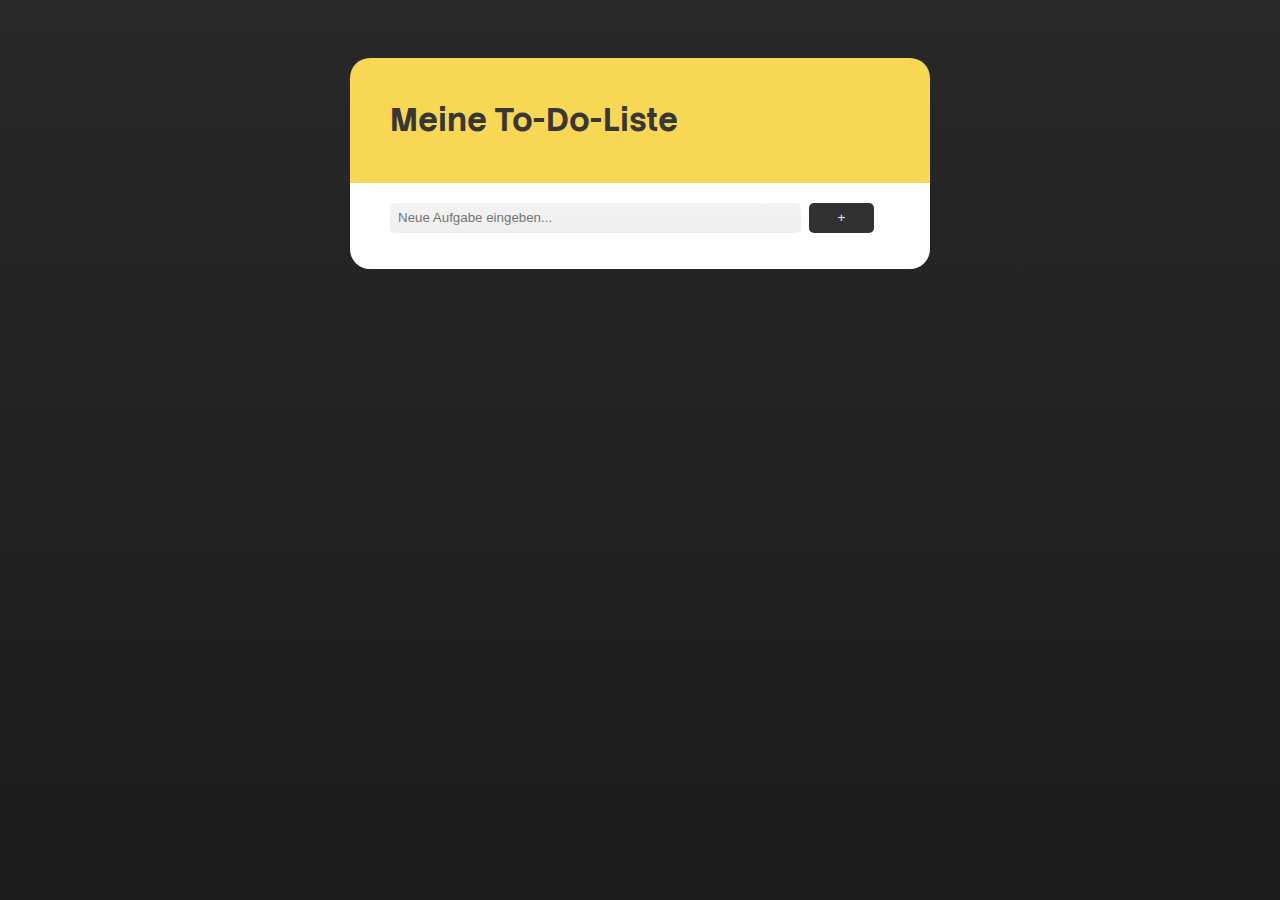
<file: to-do-list.html>
<!DOCTYPE html>
<html lang="en">
<head>
    <meta charset="UTF-8">
    <meta name="viewport" content="width=device-width, initial-scale=1.0">
    <title>Meine To-Do-Liste</title>
    <link rel="stylesheet" href="to-do-list/styles.css">
</head>
<body>
        <div class="headline">
        <h1>Meine <strong>To-Do-Liste</strong></h1>
        </div>
        <div class="container">
            <form id="submit">
        <input type="text" id="taskInput" placeholder="Neue Aufgabe eingeben...">
        <button id="addTaskButton">+</button>
            </form>
        <ul id="taskList">
        </ul>
    </div>
    <script src="to-do-list/script.js"></script>
</body>
</html>
</file>
<file: to-do-list/styles.css>
@font-face {
  font-family: 'Stack Sans Text';
  font-style: normal;
  font-weight: 200 700;
  font-display: swap;
  src: url(kJErBuAJ-Q0hiGPmzHEu345X1JJnCry4J4xpmA.woff2) format('woff2');
  unicode-range: U+0000-00FF, U+0131, U+0152-0153, U+02BB-02BC, U+02C6, U+02DA, U+02DC, U+0304, U+0308, U+0329, U+2000-206F, U+20AC, U+2122, U+2191, U+2193, U+2212, U+2215, U+FEFF, U+FFFD;
}

body {
    background: linear-gradient(to top, #1c1c1c, #282828) fixed;
    color: #e0e0e0;
    font-family: 'Stack Sans Text', sans-serif;
    justify-content: center;
    align-items: center;
}

.container, .headline {
    text-align: left;
    padding: 20px 40px;
    max-width: 500px;
    margin: auto;
    background-color: rgb(255, 255, 255);
    color: rgb(55, 55, 55);
    position: relative;
    top: 50px;
}

.container {
    border-radius: 0 0 20px 20px;
}

.headline {
    background-color: rgb(248, 215, 84);
    background-color: linear-gradient(90deg, rgba(248, 215, 84, 1) 0%, rgb(224, 188, 46) 100%);
    border-radius: 20px 20px 0 0;
}
#taskList {
    list-style-type: none;
    padding-left: 0 !important;
    margin-left: 0;
}
.hover {
    background-color: rgb(248, 215, 84);
    border-radius: 100px;
    width: 25px;
    height: 25px;
    border: 2px solid rgb(248, 215, 84);
    position: absolute;
}
button {
    background-color: rgb(248, 215, 84, 0);
    border-radius: 100px;
    width: 25px;
    height: 25px;
    border: 2px solid rgba(0, 0, 0, 0.506);
    margin: 0 16px 0 0;
    position: absolute;
}
#addTaskButton {
    color: white;
    border-radius: 5px;
    border: none;
    background: linear-gradient(to top, #383737, #2f2f2f) fixed;
    width: 65px;
    height: 30px;
    flex-shrink: 0;
    position: relative;
}
#addTaskButton:hover {
    background: linear-gradient(to top, #4b4b4b, #3d3d3d) fixed;
    cursor: pointer;
}
span {
    margin: 0 0 0 40px;
    top: 5px;
}
#submit {
    display: flex;
    width: 100%;
}

#taskInput {
    flex-grow: 1;
    flex-basis: 0;
    margin-right: 8px;
    background: linear-gradient(to top, rgb(239, 239, 239), rgb(243, 243, 243));
    border: none;
    border-radius: 5px;
    padding: 0 0 0 8px;
}
li {
    border-bottom: 1px dotted rgb(250, 96, 96);
    position: relative;
    padding: 20px;
}
</file>
